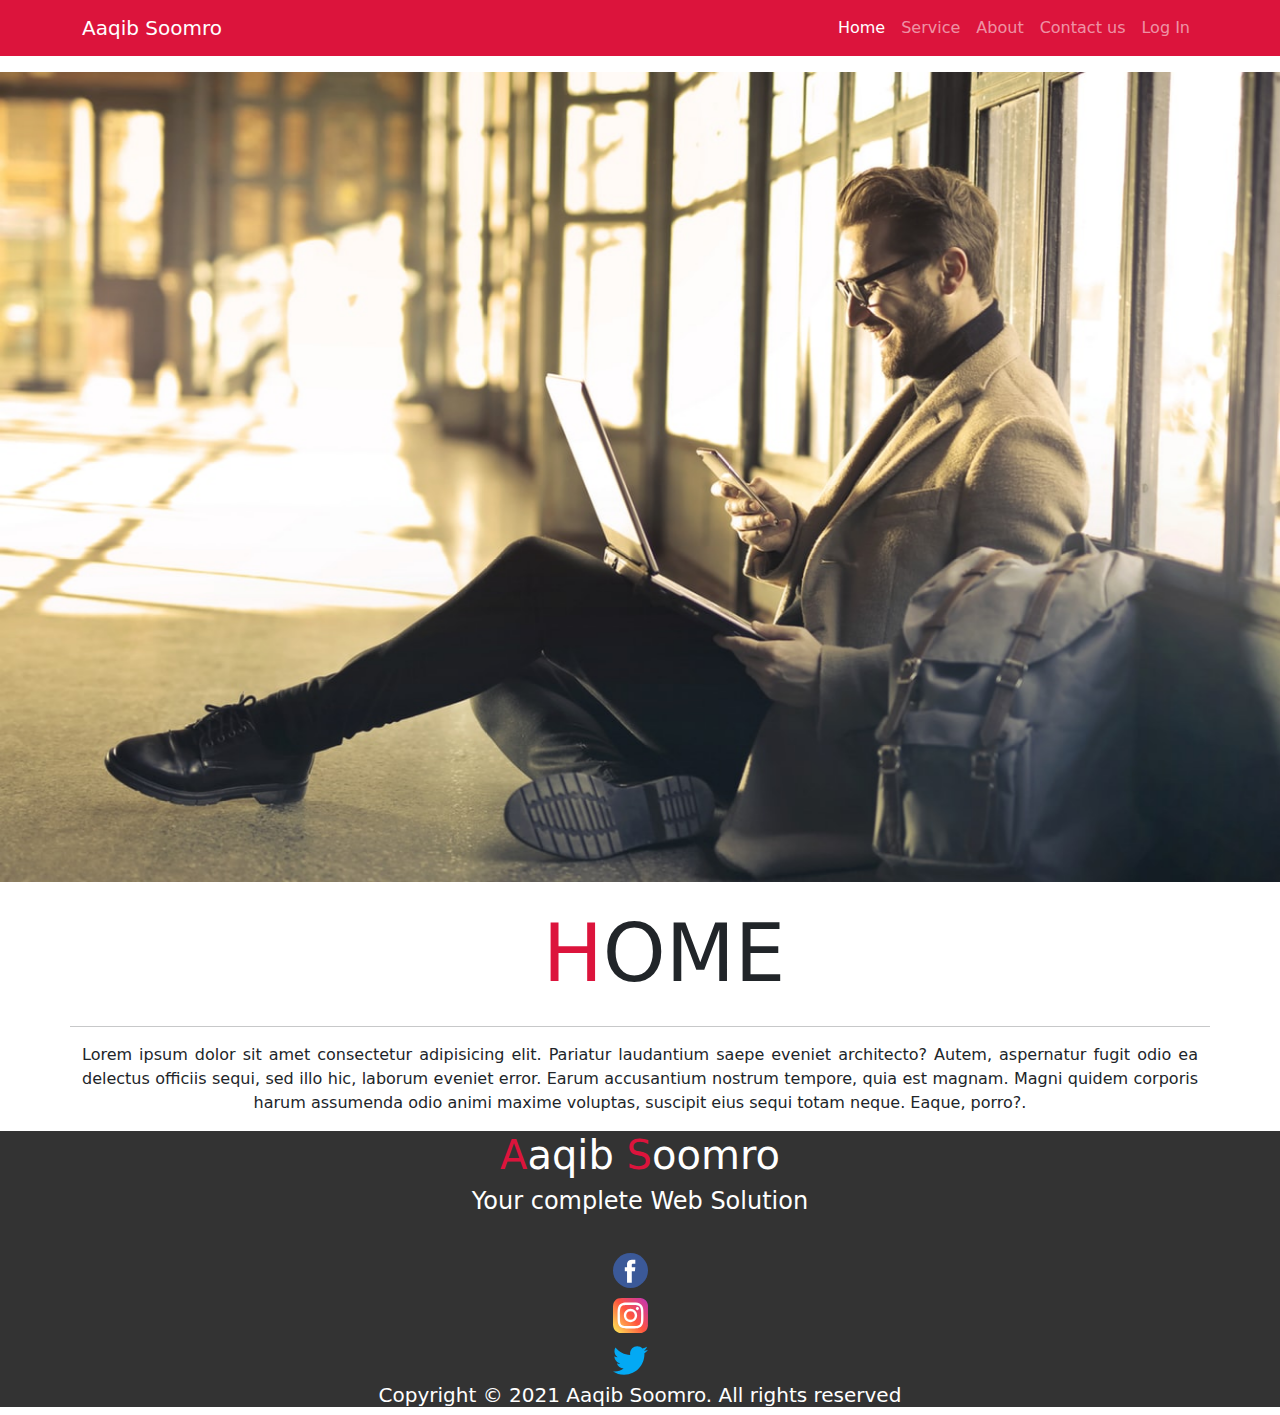
<file: index.html>
<!DOCTYPE html>
<html lang="en">
  <head>
    <meta charset="UTF-8" />
    <meta http-equiv="X-UA-Compatible" content="IE=edge" />
    <meta name="viewport" content="width=device-width, initial-scale=1.0" />
    <title>Portfoio</title>
    <link rel="stylesheet" href="./assests/css/style.css" />
    <link rel="stylesheet" href="./assests/css/bootstrap.min.css" />
  </head>
  <body>
    <nav class="navbar navbar-expand-lg navbar-dark bg-crimson">
      <div class="container">
        <a class="navbar-brand" href="./index.html">Aaqib Soomro</a>
        <button
          class="navbar-toggler"
          type="button"
          data-bs-toggle="collapse"
          data-bs-target="#navbarNav"
          aria-controls="navbarNav"
          aria-expanded="false"
          aria-label="Toggle navigation"
        >
          <span class="navbar-toggler-icon"></span>
        </button>
        <div class="collapse navbar-collapse" id="navbarNav">
          <ul class="navbar-nav mx-left">
            <li class="nav-item">
              <a class="nav-link active" aria-current="page" href="./index.html">Home</a>
            </li>
            <li class="nav-item">
              <a class="nav-link" href="./assests/page/Service.html">Service</a>
            </li>
            <li class="nav-item">
              <a class="nav-link" href="./assests/page/about.html">About</a>
            </li>
            <li class="nav-item">
              <a class="nav-link" href="./assests/page/contact.html">Contact us</a>
            </li>
            </li>
            <li class="nav-item">
              <a class="nav-link" href="#">Log In</a>
            </li>
          </ul>
        </div>
      </div>
    </nav>
    <div
      id="carouselExampleSlidesOnly"
      class="carousel slide"
      data-bs-ride="carousel"
    >
      <div class="carousel-inner">
        <div class="carousel-item active">
          <img
            src="./assests/img/hero-bg.png"
            class="d-block w-100"
            alt="About Computer Work"
          />
        </div>
        <div class="carousel-item">
          <img
            src="./assests/img/2.jpg"
            class="d-block w-100"
            alt="Work computer"
          />
        </div>
        <div class="carousel-item">
          <img
            src="./assests/img/lenovo-work_from_home.jpg"
            class="d-block w-100"
            alt="..."
          />
        </div>
      </div>
    </div>
    <div class="container">
    <div class="row">
        <h1><span>H</span>ome</h1>
        <hr>
        <p>Lorem ipsum dolor sit amet consectetur adipisicing elit. Pariatur laudantium saepe eveniet architecto? Autem, aspernatur fugit odio ea delectus officiis sequi, sed illo hic, laborum eveniet error. Earum accusantium nostrum tempore, quia est magnam. Magni quidem corporis harum assumenda odio animi maxime voluptas, suscipit eius sequi totam neque. Eaque, porro?.</p>
  </div>
    </div>
<div class="footer-container">
<h1> <span> A</span>aqib <span> S</span>oomro</h1>
<h4>Your complete Web Solution</h4>
<br>
<div class="icon">
<a href="./index.html"><img src="./assests/img/facebook.svg" alt=""></a>
<a href="./index.html"><img src="./assests/img/instagram.svg" alt=""></a>
<a href="./index.html"><img src="./assests/img/twitter.svg" alt=""></a>
</div>
<h5>Copyright © 2021 Aaqib Soomro. All rights reserved</h5>
</div>
    
    <script src="./assests/js/main.js"></script>
    <script src="./assests/js/bootstrap.bundle.min.js"></script>
  </body>
</html>
</file>
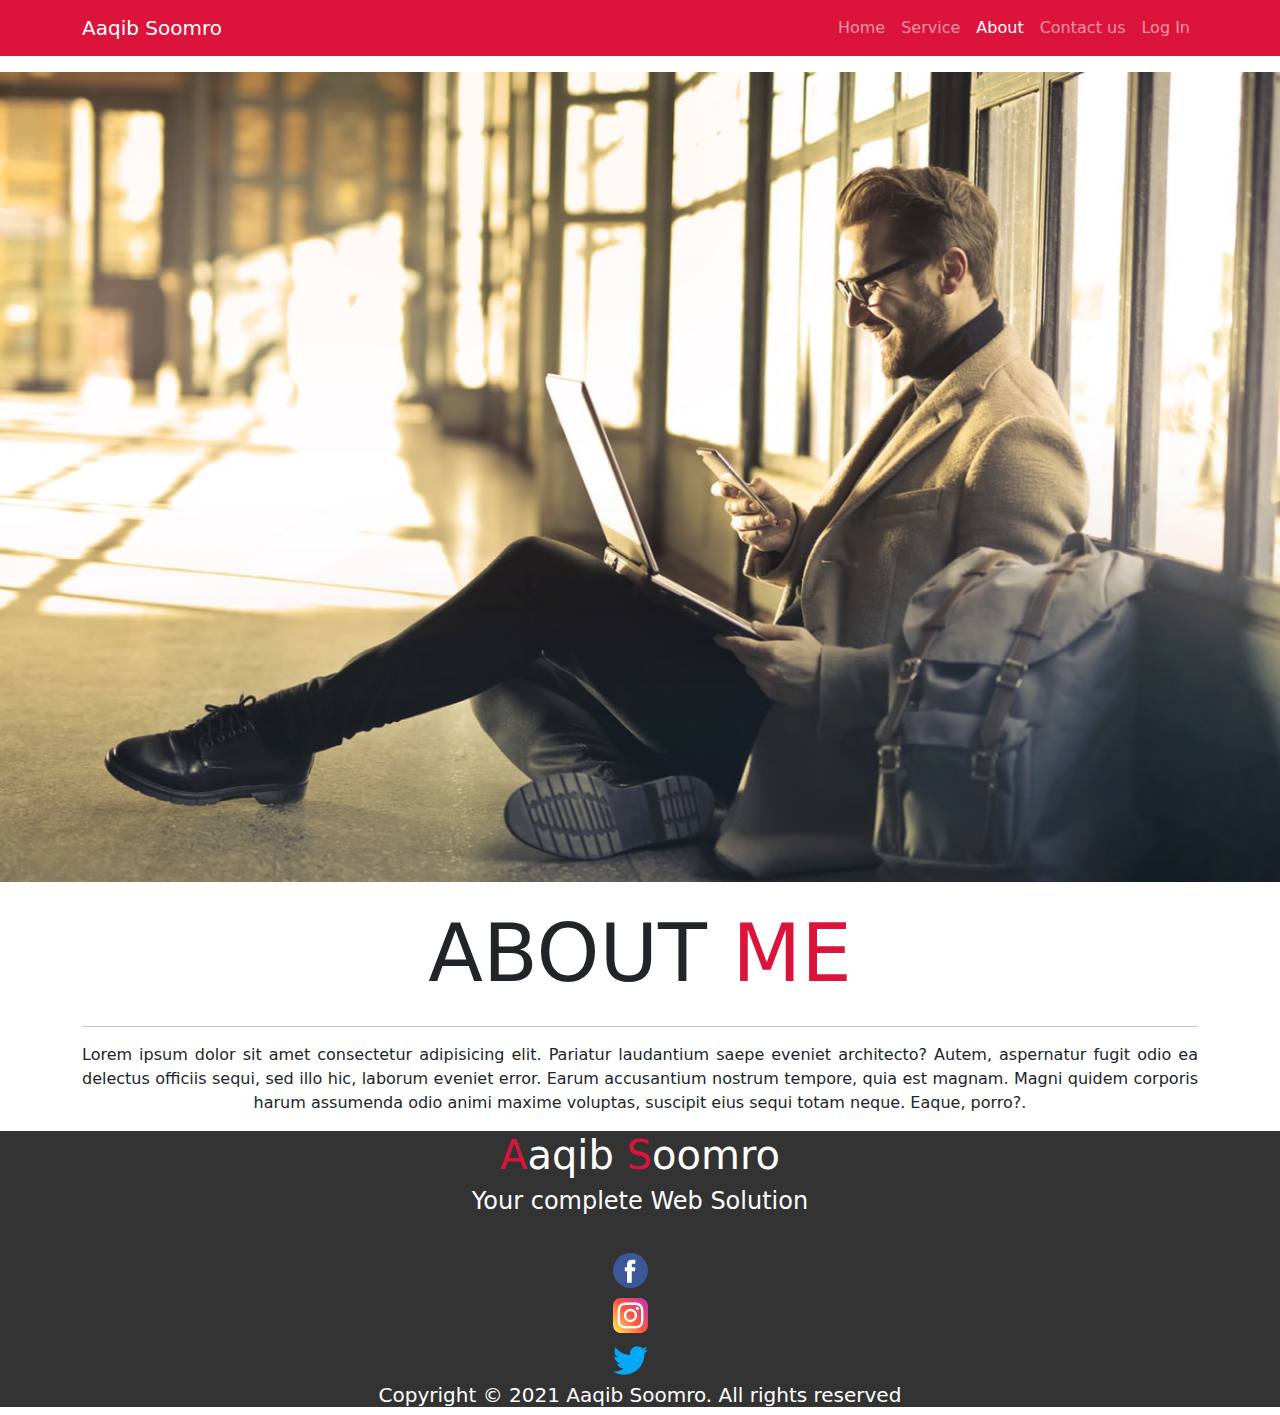
<file: assests/page/about.html>
<!DOCTYPE html>
<html lang="en">
  <head>
    <meta charset="UTF-8" />
    <meta http-equiv="X-UA-Compatible" content="IE=edge" />
    <meta name="viewport" content="width=device-width, initial-scale=1.0" />
    <title>About</title>
    <link rel="stylesheet" href="../css/bootstrap.min.css" />
    <link rel="stylesheet" href="../css/style.css" />
  </head>
  <body>
    <nav class="navbar navbar-expand-lg navbar-dark bg-crimson">
      <div class="container">
        <a class="navbar-brand" href="../../index.html">Aaqib Soomro</a>
        <button
          class="navbar-toggler"
          type="button"
          data-bs-toggle="collapse"
          data-bs-target="#navbarNav"
          aria-controls="navbarNav"
          aria-expanded="false"
          aria-label="Toggle navigation"
        >
          <span class="navbar-toggler-icon"></span>
        </button>
        <div class="collapse navbar-collapse" id="navbarNav">
          <ul class="navbar-nav mx-left">
            <li class="nav-item">
              <a class="nav-link " aria-current="page" href="../../index.html">Home</a>
            </li>
            <li class="nav-item">
              <a class="nav-link " href="./Service.html">Service</a>
            </li>
            <li class="nav-item">
              <a class="nav-link active" href="../page/about.html">About</a>
            </li>
            <li class="nav-item">
              <a class="nav-link" href="./contact.html">Contact us</a>
            </li>
            </li>
            <li class="nav-item">
              <a class="nav-link" href="#">Log In</a>
            </li>
          </ul>
        </div>
      </div>
    </nav>
    <div
      id="carouselExampleSlidesOnly"
      class="carousel slide"
      data-bs-ride="carousel"
    >
      <div class="carousel-inner">
        <div class="carousel-item active">
          <img
            src="../img/hero-bg.png"
            class="d-block w-100"
            alt="About Computer Work"
          />
        </div>
        <div class="carousel-item">
          <img
            src="../img/2.jpg"
            class="d-block w-100"
            alt="Work computer"
          />
        </div>
        <div class="carousel-item">
          <img
            src="../img/lenovo-work_from_home.jpg"
            class="d-block w-100"
            alt="..."
          />
        </div>
      </div>
    </div>
    <div class="container">
        <div class="row">
        <div class="col-sm">
        <h1>About<span> Me</span></h1>
        <hr>
       <div class="col-sm"> <p>Lorem ipsum dolor sit amet consectetur adipisicing elit. Pariatur laudantium saepe eveniet architecto? Autem, aspernatur fugit odio ea delectus officiis sequi, sed illo hic, laborum eveniet error. Earum accusantium nostrum tempore, quia est magnam. Magni quidem corporis harum assumenda odio animi maxime voluptas, suscipit eius sequi totam neque. Eaque, porro?.</p>
  </div>
  </div>
    </div>
    </div>
    

<div class="footer-container">
<h1> <span> A</span>aqib <span> S</span>oomro</h1>
<h4>Your complete Web Solution</h4>
<br>
<div class="icon">
<a href="../../index.html"><img src="../img/facebook.svg" alt=""></a>
<a href="../../index.html"><img src="../img/instagram.svg" alt=""></a>
<a href="../../index.html"><img src="../img/twitter.svg" alt=""></a>
</div>
<h5>Copyright © 2021 Aaqib Soomro. All rights reserved</h5>
</div>
    
    <script src="../js/main.js"></script>
    <script src="../js/bootstrap.bundle.min.js"></script>
  </body>
</html>
</file>
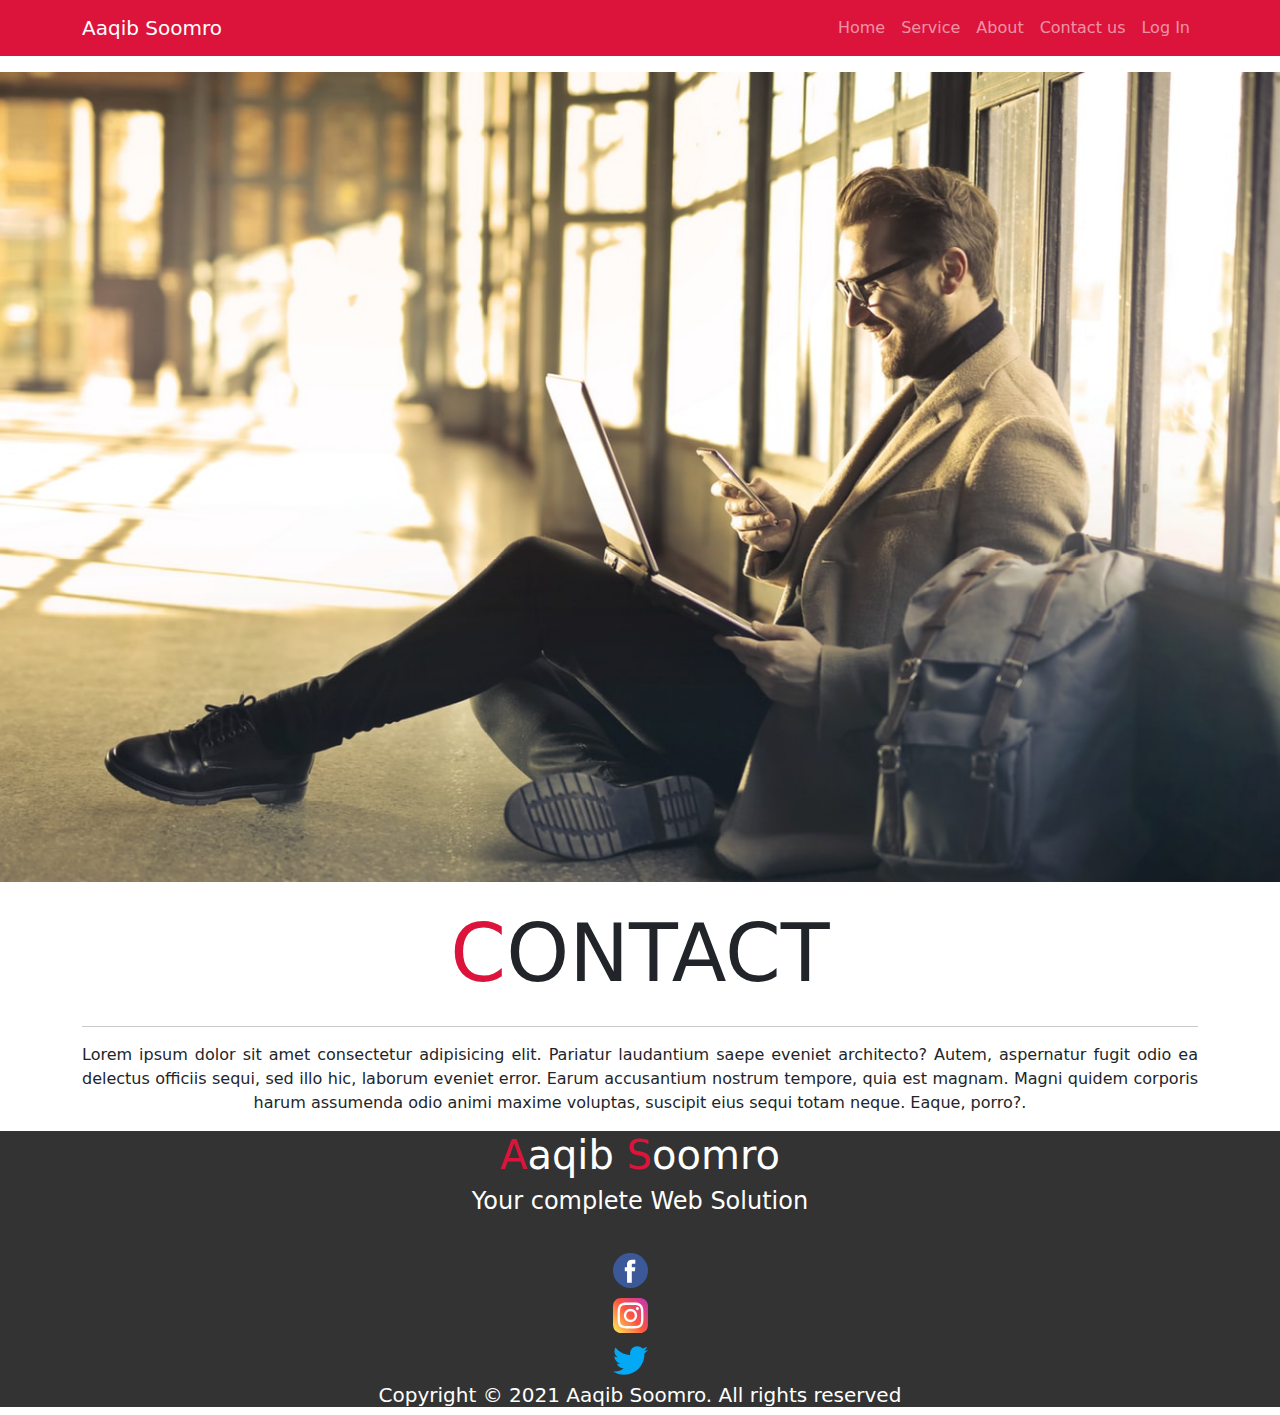
<file: assests/page/contact.html>
<!DOCTYPE html>
<html lang="en">
  <head>
    <meta charset="UTF-8" />
    <meta http-equiv="X-UA-Compatible" content="IE=edge" />
    <meta name="viewport" content="width=device-width, initial-scale=1.0" />
    <title>Contact</title>
    <link rel="stylesheet" href="../css/bootstrap.min.css" />
    <link rel="stylesheet" href="../css/style.css" />
  </head>
  <body>
    <nav class="navbar navbar-expand-lg navbar-dark bg-crimson">
      <div class="container">
        <a class="navbar-brand" href="../../index.html">Aaqib Soomro</a>
        <button
          class="navbar-toggler"
          type="button"
          data-bs-toggle="collapse"
          data-bs-target="#navbarNav"
          aria-controls="navbarNav"
          aria-expanded="false"
          aria-label="Toggle navigation"
        >
          <span class="navbar-toggler-icon"></span>
        </button>
        <div class="collapse navbar-collapse" id="navbarNav">
          <ul class="navbar-nav mx-left">
            <li class="nav-item">
              <a class="nav-link " aria-current="page" href="../../index.html">Home</a>
            </li>
            <li class="nav-item">
              <a class="nav-link" href="./Service.html">Service</a>
            </li>
            <li class="nav-item">
              <a class="nav-link" href="./about.html">About</a>
            </li>
            <li class="nav-item active">
              <a class="nav-link" href="./contact.html">Contact us</a>
            </li>
            </li>
            <li class="nav-item">
              <a class="nav-link" href="#">Log In</a>
            </li>
          </ul>
        </div>
      </div>
    </nav>
    <div
      id="carouselExampleSlidesOnly"
      class="carousel slide"
      data-bs-ride="carousel"
    >
      <div class="carousel-inner">
        <div class="carousel-item active">
          <img
            src="../img/hero-bg.png"
            class="d-block w-100"
            alt="About Computer Work"
          />
        </div>
        <div class="carousel-item">
          <img
            src="../img/2.jpg"
            class="d-block w-100"
            alt="Work computer"
          />
        </div>
        <div class="carousel-item">
          <img
            src="../img/lenovo-work_from_home.jpg"
            class="d-block w-100"
            alt="..."
          />
        </div>
      </div>
    </div>
    <div class="container">
    <div class="row">
        <div class="col-sm">
        <h1><span>C</span>ontact</h1>
        <hr>
       <div class="col-sm"> <p>Lorem ipsum dolor sit amet consectetur adipisicing elit. Pariatur laudantium saepe eveniet architecto? Autem, aspernatur fugit odio ea delectus officiis sequi, sed illo hic, laborum eveniet error. Earum accusantium nostrum tempore, quia est magnam. Magni quidem corporis harum assumenda odio animi maxime voluptas, suscipit eius sequi totam neque. Eaque, porro?.</p>
  </div>
  </div>
    </div>
    </div>
    
<div class="footer-container">
<h1> <span> A</span>aqib <span> S</span>oomro</h1>
<h4>Your complete Web Solution</h4>
<br>
<div class="icon">
<a href="../../index.html"><img src="../img/facebook.svg" alt=""></a>
<a href="../../index.html"><img src="../img/instagram.svg" alt=""></a>
<a href="../../index.html"><img src="../img/twitter.svg" alt=""></a>
</div>
<h5>Copyright © 2021 Aaqib Soomro. All rights reserved</h5>
</div>
    
    <script src="../js/main.js"></script>
    <script src="../js/bootstrap.bundle.min.js"></script>
  </body>
</html>
</file>
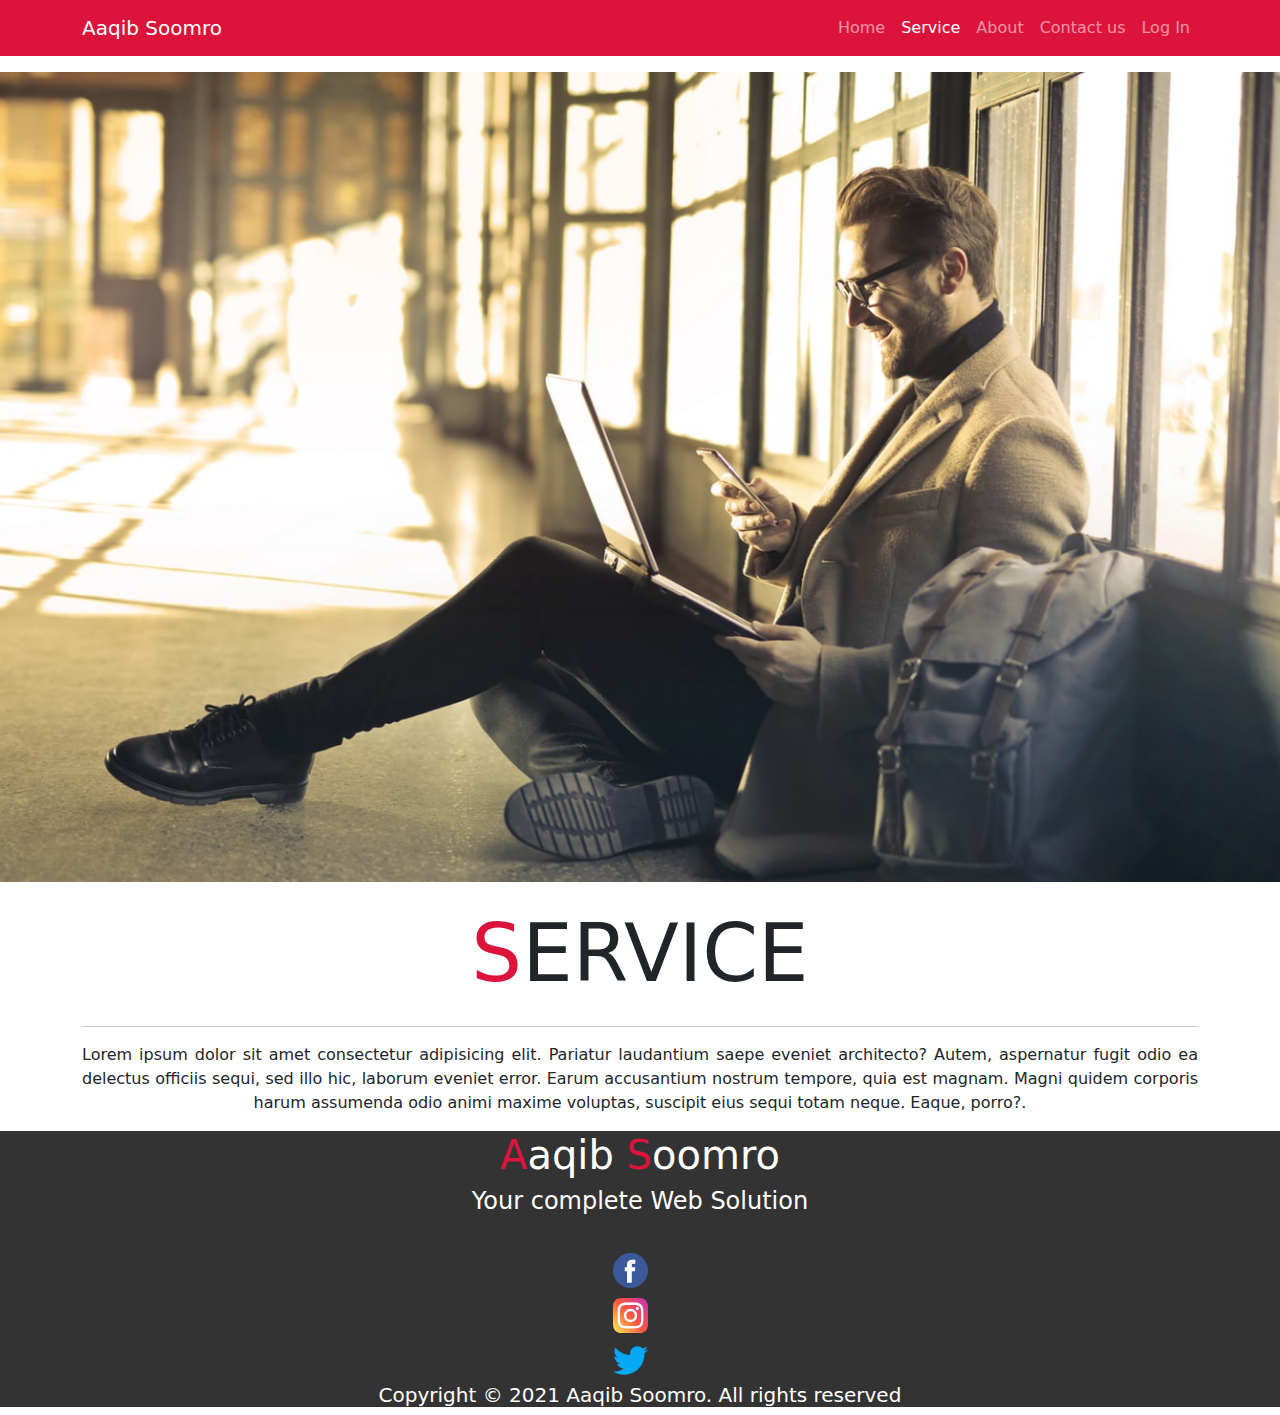
<file: assests/page/Service.html>
<!DOCTYPE html>
<html lang="en">
  <head>
    <meta charset="UTF-8" />
    <meta http-equiv="X-UA-Compatible" content="IE=edge" />
    <meta name="viewport" content="width=device-width, initial-scale=1.0" />
    <title>Portfoio</title>
    <link rel="stylesheet" href="../css/bootstrap.min.css" />
    <link rel="stylesheet" href="../css/style.css" />
  </head>
  <body>
    <nav class="navbar navbar-expand-lg navbar-dark bg-crimson">
      <div class="container">
        <a class="navbar-brand" href="../../index.html">Aaqib Soomro</a>
        <button
          class="navbar-toggler"
          type="button"
          data-bs-toggle="collapse"
          data-bs-target="#navbarNav"
          aria-controls="navbarNav"
          aria-expanded="false"
          aria-label="Toggle navigation"
        >
          <span class="navbar-toggler-icon"></span>
        </button>
        <div class="collapse navbar-collapse" id="navbarNav">
          <ul class="navbar-nav mx-left">
            <li class="nav-item">
              <a class="nav-link " aria-current="page" href="../../index.html">Home</a>
            </li>
            <li class="nav-item">
              <a class="nav-link active" href="./Service.html">Service</a>
            </li>
            <li class="nav-item">
              <a class="nav-link" href="./about.html">About</a>
            </li>
            <li class="nav-item">
              <a class="nav-link" href="./contact.html">Contact us</a>
            </li>
            </li>
            <li class="nav-item">
              <a class="nav-link" href="#">Log In</a>
            </li>
          </ul>
        </div>
      </div>
    </nav>
    <div
      id="carouselExampleSlidesOnly"
      class="carousel slide"
      data-bs-ride="carousel"
    >
      <div class="carousel-inner">
        <div class="carousel-item active">
          <img
            src="../img/hero-bg.png"
            class="d-block w-100"
            alt="About Computer Work"
          />
        </div>
        <div class="carousel-item">
          <img
            src="../img/2.jpg"
            class="d-block w-100"
            alt="Work computer"
          />
        </div>
        <div class="carousel-item">
          <img
            src="../img/lenovo-work_from_home.jpg"
            class="d-block w-100"
            alt="..."
          />
        </div>
      </div>
    </div>
    <div class="container">
    <div class="row">
        <div class="col-sm">
        <h1><span>S</span>ervice</h1>
        <hr>
       <div class="col-sm"> <p>Lorem ipsum dolor sit amet consectetur adipisicing elit. Pariatur laudantium saepe eveniet architecto? Autem, aspernatur fugit odio ea delectus officiis sequi, sed illo hic, laborum eveniet error. Earum accusantium nostrum tempore, quia est magnam. Magni quidem corporis harum assumenda odio animi maxime voluptas, suscipit eius sequi totam neque. Eaque, porro?.</p>
  </div>
  </div>
    </div>
    </div>
    
<div class="footer-container">
<h1> <span> A</span>aqib <span> S</span>oomro</h1>
<h4>Your complete Web Solution</h4>
<br>
<div class="icon">
<a href="../../index.html"><img src="../img/facebook.svg" alt=""></a>
<a href="../../index.html"><img src="../img/instagram.svg" alt=""></a>
<a href="../../index.html"><img src="../img/twitter.svg" alt=""></a>
</div>
<h5>Copyright © 2021 Aaqib Soomro. All rights reserved</h5>
</div>
    
    <script src="../js/main.js"></script>
    <script src="../js/bootstrap.bundle.min.js"></script>
  </body>
</html>
</file>
<file: assests/css/style.css>
* {
  behavior: smooth scroll;
}
.navbar-nav {
  display: flex;
  margin-left: auto;
}
.carousel-inner {
  margin-top: 1rem;
  height: 90vh;
}
.bg-crimson {
  background-color: crimson;
}
/*.container {
  margin-top: 1.5rem;
}*/
.container h1 {
  text-align: center;
}
span {
  color: crimson;
}
.showcase {
  display: flex;
  margin-bottom: 1.5rem;*/
}
.row h1{font-size: 5rem;
    font-weight: 500;
margin: 1.5rem;
text-transform: uppercase;}
.service-item
{display: flex;
justify-content:space-around;
margin: .5rem;
padding: .5rem;}
p{display: grid;
text-align:justify;
text-align-last:center;}
.footer-container{background-color: #333;
color: white;
text-align: center;}
.icon a{display:flex;
  flex-direction: row;
  justify-content: space-between;
  align-items: center center;
width: 5vw;
height: 5vh;
margin: auto;
padding: 5px}
.service{display: flex;}
</file>
